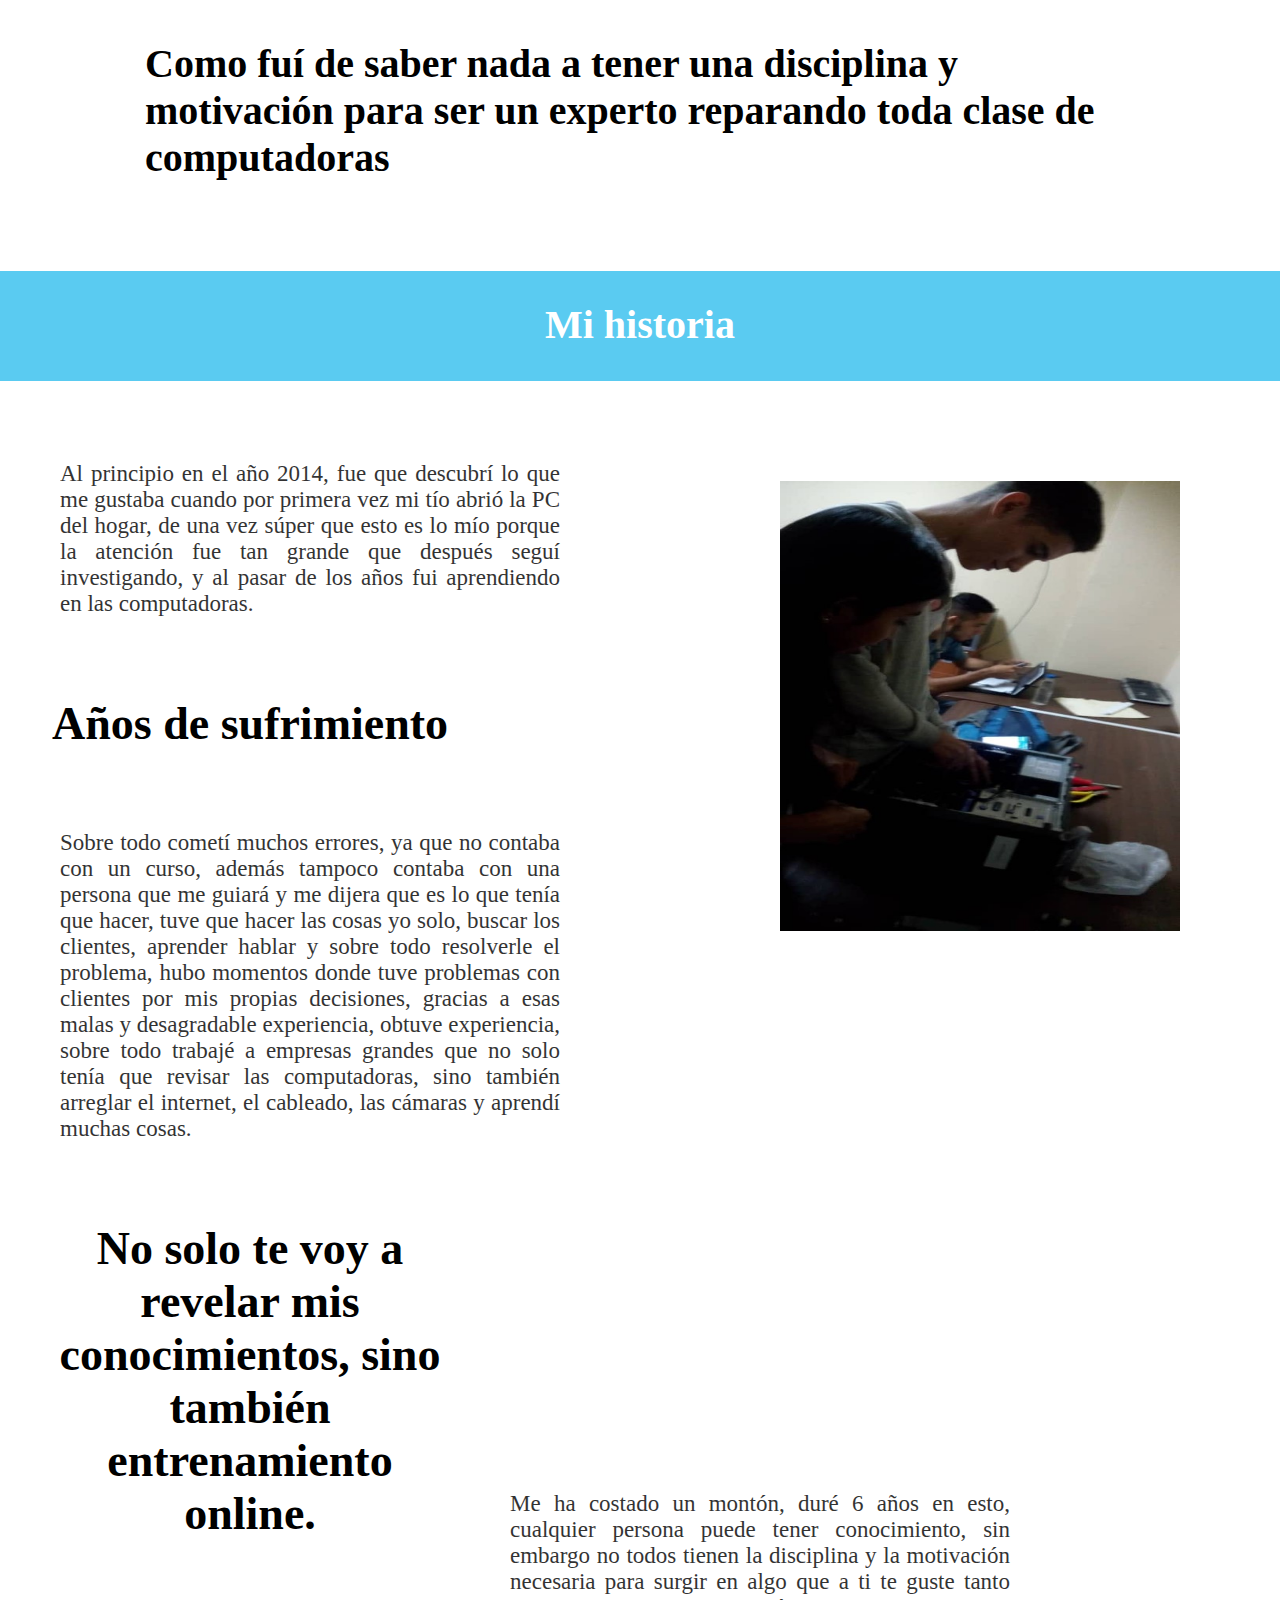
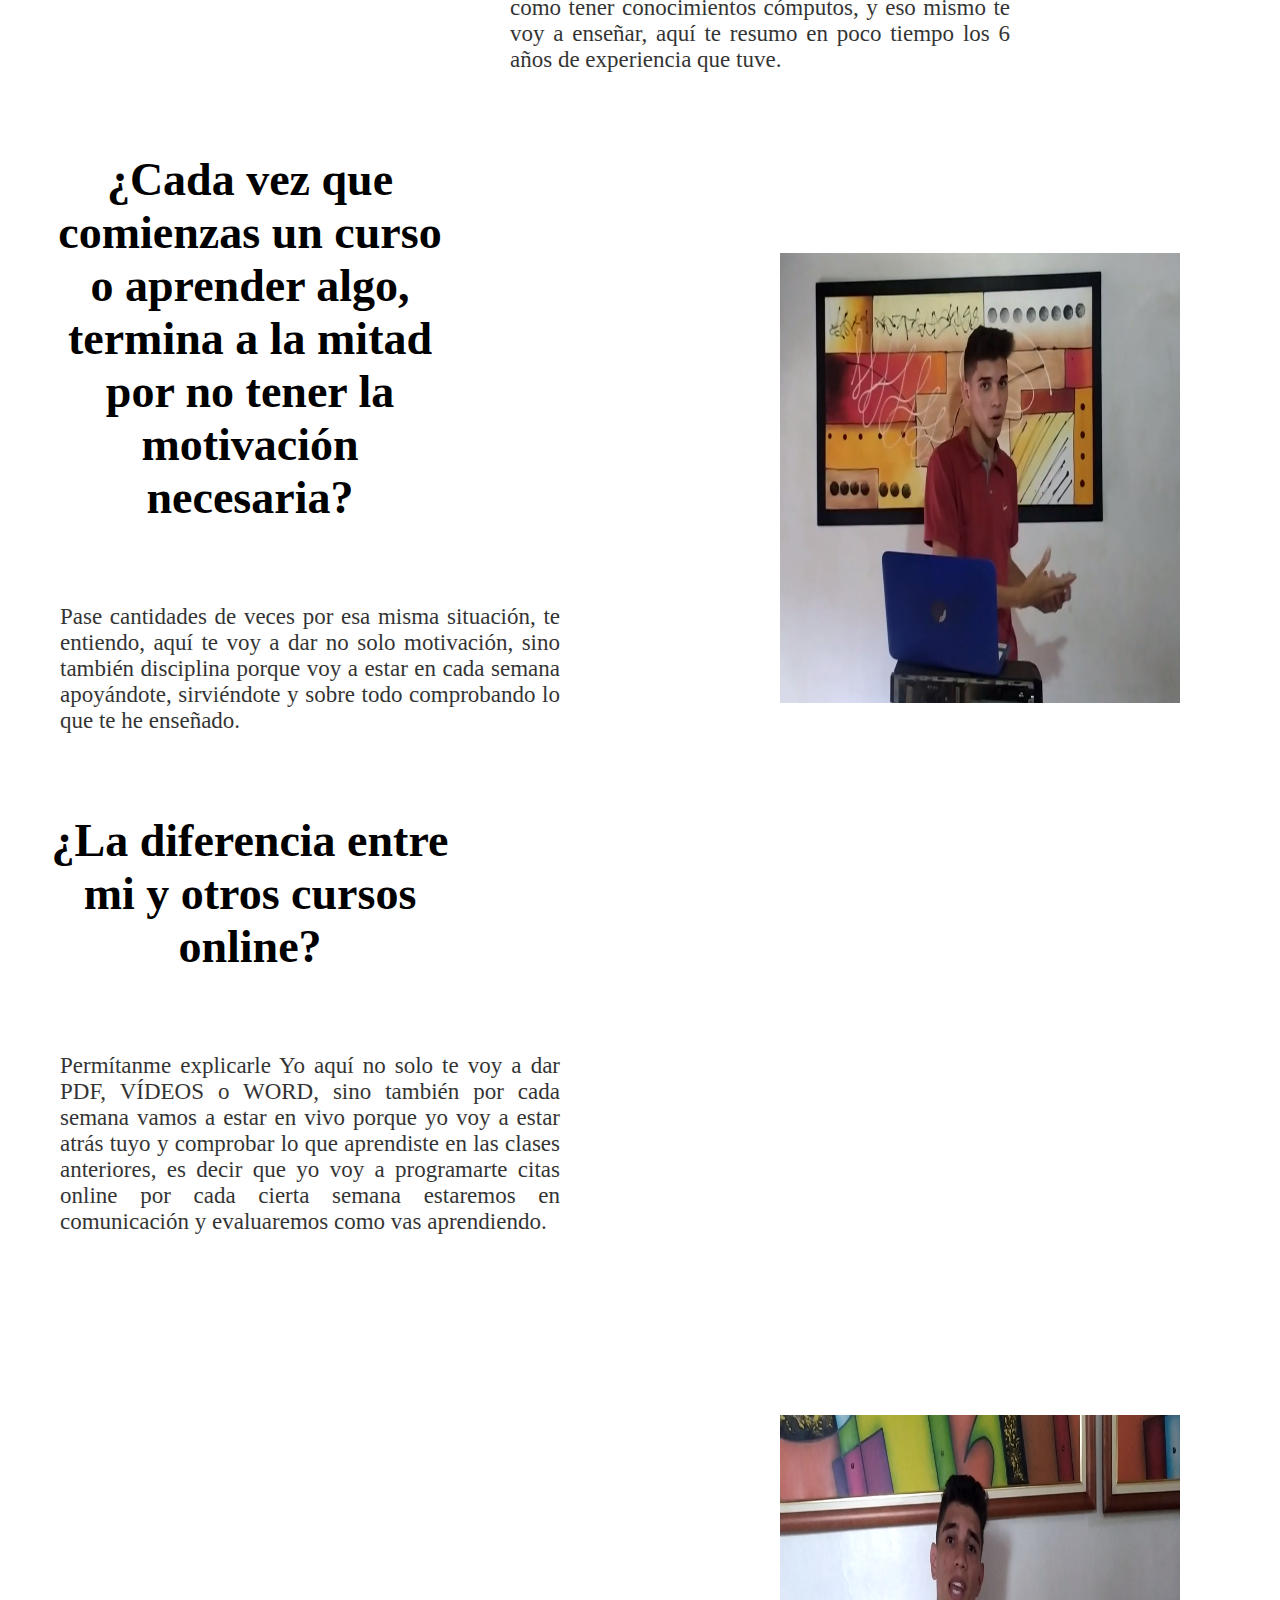
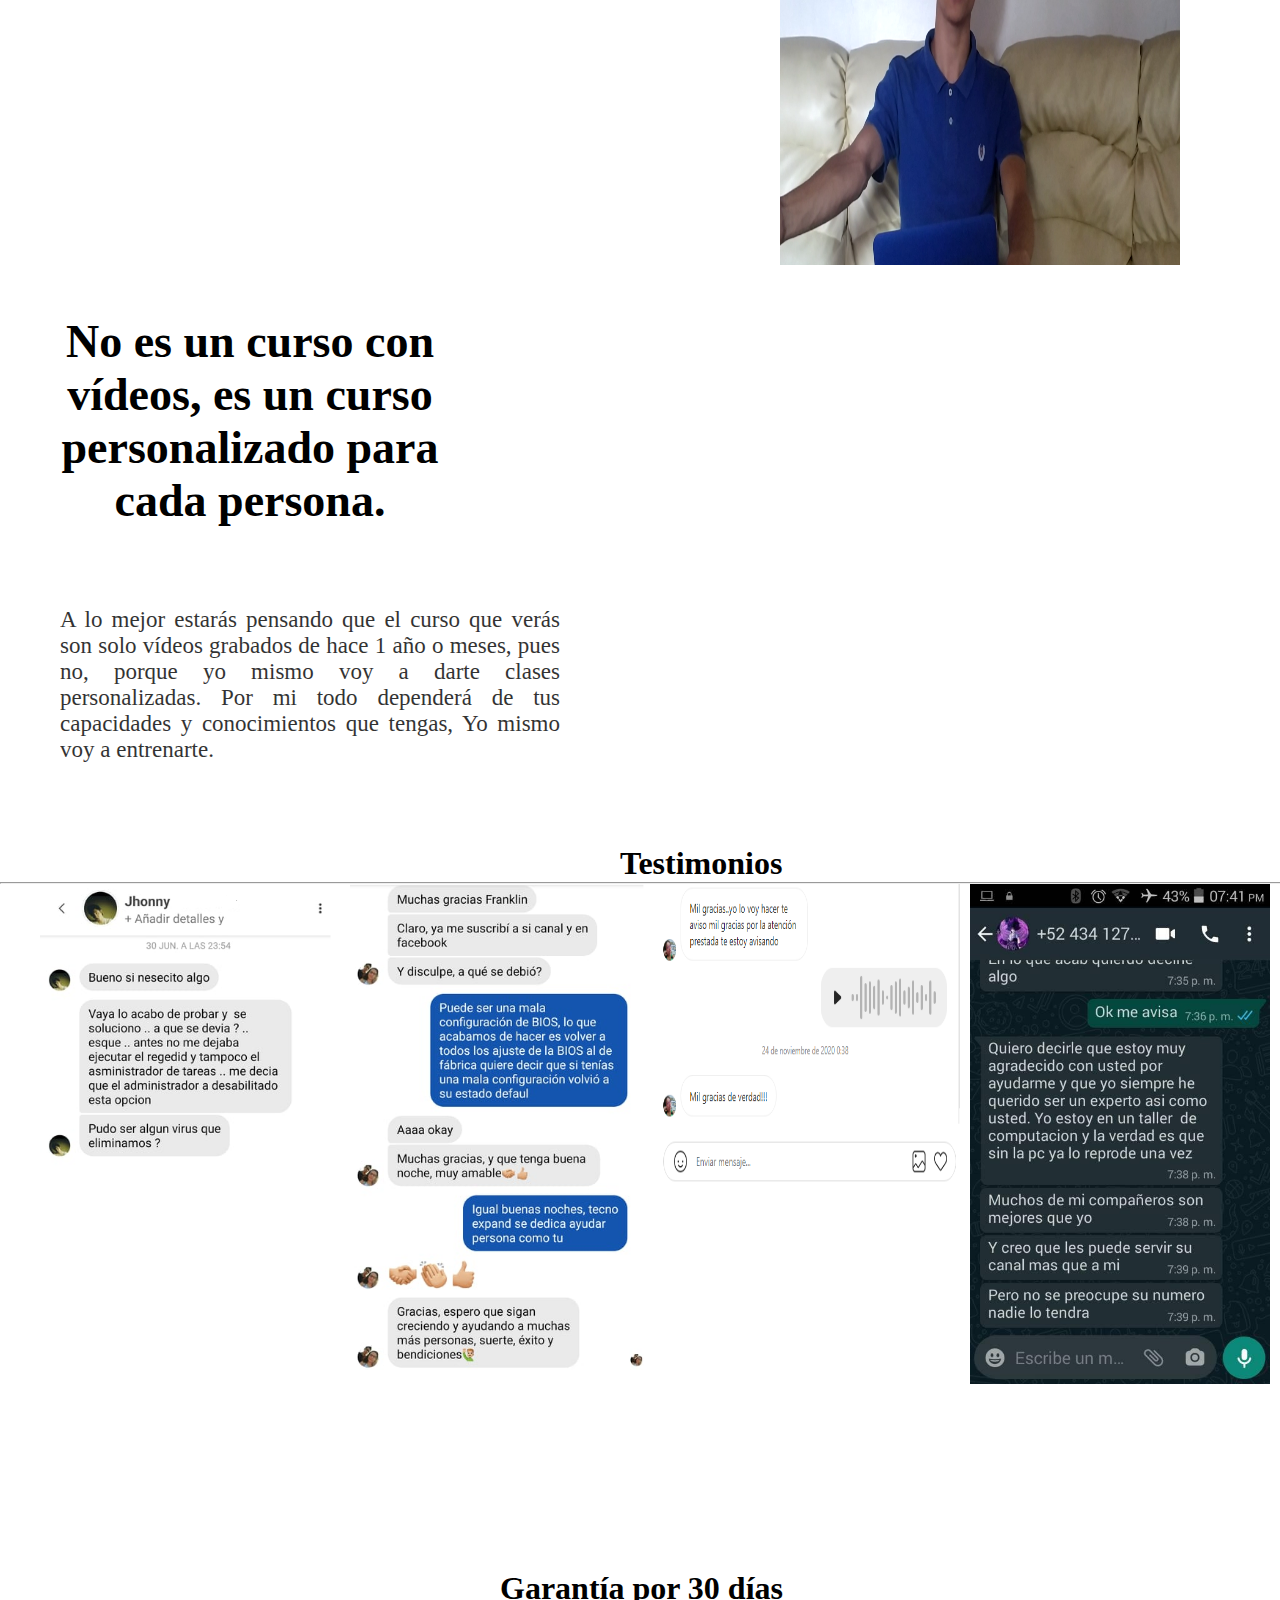
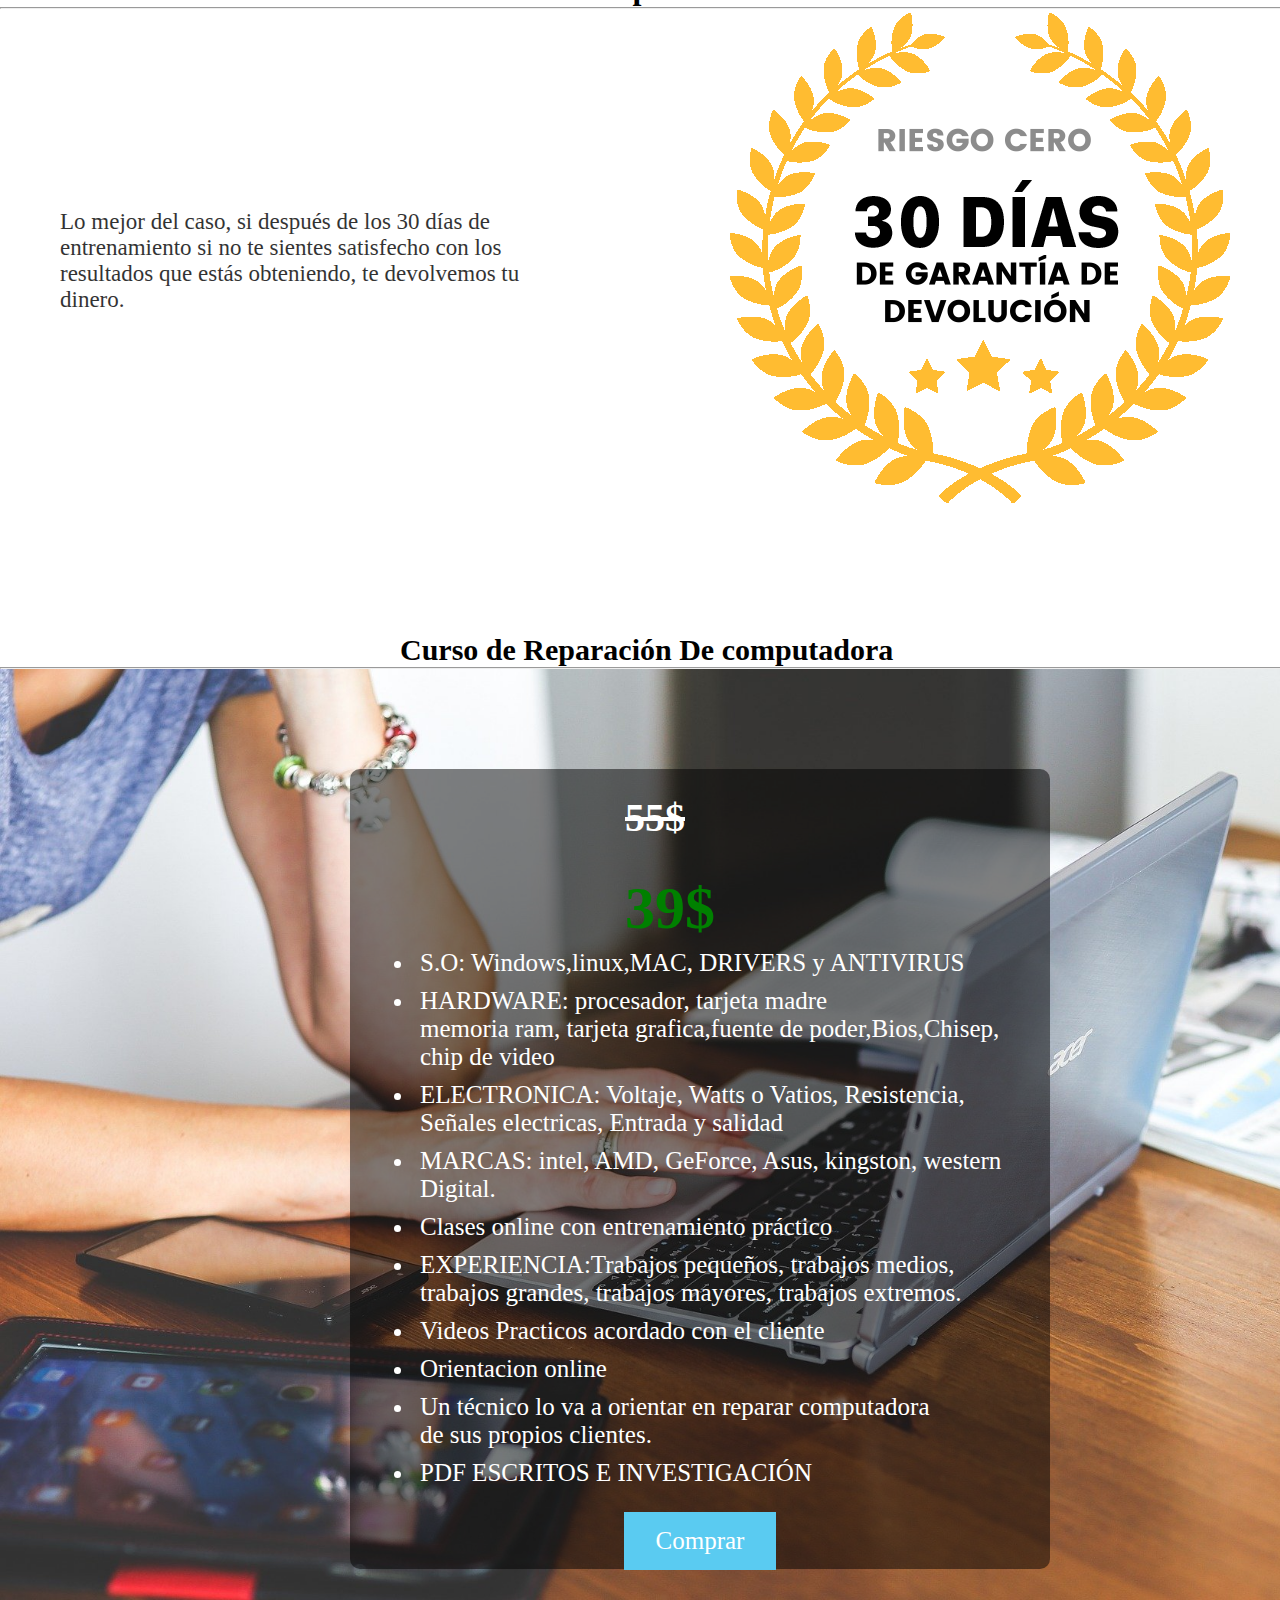
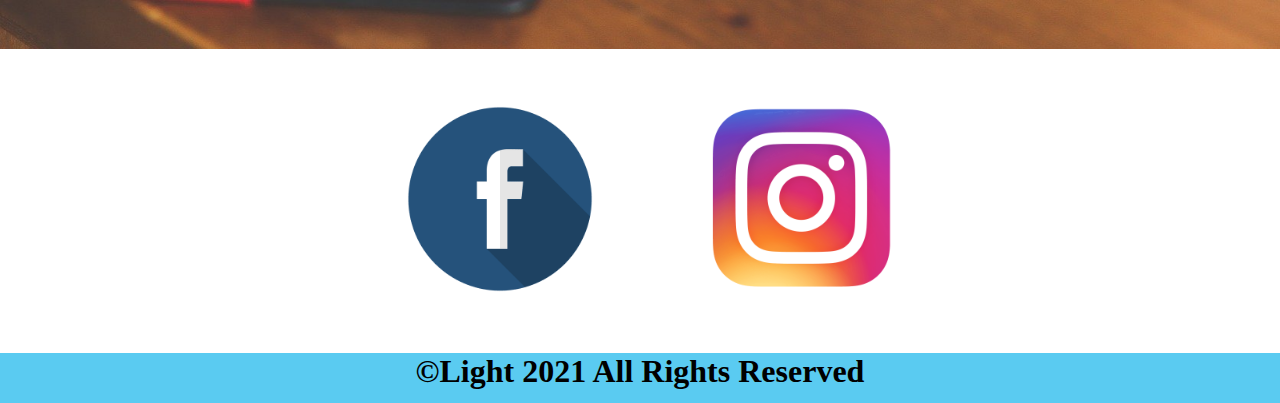
<file: index.html>
<!DOCTYPE html>
<html>
<head>
	<title>Curso de Reparación De Computadora</title>
	<link rel="stylesheet" type="text/css" href="css/estilos.css">
	<link rel="icon" type="image/png" href="img/logo.jpg" />
</head>
<body>

<h1 class="a">Como fuí de saber nada a tener una disciplina y motivación para ser un experto reparando toda clase de computadoras</h1>


<h1 class="historia">Mi historia</h1>



<div class="img">
<img src="img/Imagen3.jpg" width="400" height="600">
<p>Al principio en el año 2014, fue que descubrí lo que me gustaba cuando por primera vez mi tío abrió la PC del hogar, de una vez súper que esto es lo mío porque la atención fue tan grande que después seguí investigando, y al pasar de los años fui aprendiendo en las computadoras.</p>

<h1>Años de sufrimiento</h1>

<p>Sobre todo cometí muchos errores, ya que no contaba con un curso, además tampoco contaba con una persona que me guiará y me dijera que es lo que tenía que hacer, tuve que hacer las cosas yo solo, buscar los clientes, aprender hablar y sobre todo resolverle el problema, hubo momentos donde tuve problemas con clientes por mis propias decisiones, gracias a esas malas y desagradable experiencia, obtuve experiencia, sobre todo trabajé a empresas grandes que no solo tenía que revisar las computadoras, sino también arreglar el internet,  el cableado, las cámaras y aprendí muchas cosas.</p>


<h1>No solo te voy a revelar mis conocimientos, sino también entrenamiento online.</h1>

<p class="er">Me ha costado un montón, duré 6 años en esto, cualquier persona puede tener conocimiento, sin embargo no todos tienen la disciplina y la motivación necesaria para surgir en algo que a ti te guste tanto como tener conocimientos cómputos, y eso mismo te voy a enseñar, aquí te resumo en poco tiempo los 6 años de experiencia que tuve.</p>


<img src="img/calor.png" width="400" height="600">

<h1>¿Cada vez que comienzas un curso o aprender algo, termina a la mitad por no tener la motivación necesaria?</h1>

<p>Pase cantidades de veces por esa misma situación, te entiendo, aquí te voy a dar no solo motivación, sino también disciplina porque voy a estar en cada semana apoyándote, sirviéndote y sobre todo comprobando lo que te he enseñado.</p>
</div>

<!--<div class="nivel1">-->

<div class="img">	
<h1>¿La diferencia entre mi y otros cursos online?</h1>

<p>Permítanme explicarle Yo aquí no solo te voy a dar PDF, VÍDEOS o WORD, sino también por cada semana vamos a estar en vivo porque yo voy a estar atrás tuyo y comprobar lo que aprendiste en las clases anteriores, es decir que yo voy a programarte citas online por cada cierta semana estaremos en comunicación y evaluaremos como vas aprendiendo.</p>	


<img src="img/calorr.png" width="400" height="600">
<header></header>

<h1>No es un curso con vídeos, es un curso personalizado para cada persona.</h1>

<p> A lo mejor estarás pensando que el curso que verás son solo vídeos grabados de hace 1 año o meses, pues no, porque yo mismo voy a darte clases personalizadas. Por mi todo dependerá de tus capacidades y conocimientos que tengas, Yo mismo voy a entrenarte.</p>
</div>


<div class="nivel2">

<h1>Testimonios</h1>
<hr>		
<img src="img/opinion2.jpg" width="350" height="">
<img src="img/calor1.png" width="400" height="300">
<img src="img/opinion1.5.png">
<img src="img/opinion1.3.png">



<header></header>


</div>




<div class="nivel3">
				   <h1>Garantía por 30 días</h1>
<hr>
				   <img src="img/garantia.png">

	  			   <p>Lo mejor del caso, si después de los 30 días de entrenamiento si no te sientes satisfecho con los resultados que estás obteniendo, te devolvemos tu dinero.</p>
</div>


<h2>Curso de Reparación De computadora</h2>
<hr>
<div  class="ultimo" style="background-image: url('img/pc.jpg');">
<div class="pago">

	<strike><h3>55$</strike></h3>
	<h4>39$</h4>

<ig src="img/pc.jpg">
	<ul class="b" >	
	  <li>S.O: Windows,linux,MAC, DRIVERS y ANTIVIRUS</li>
	  <li>HARDWARE: procesador, tarjeta madre<br> memoria ram, tarjeta grafica,fuente de poder,Bios,Chisep,<br>chip de video</li>
	  <li>ELECTRONICA: Voltaje, Watts o Vatios, Resistencia,<br> Señales electricas, Entrada y salidad</li>
	  <li>MARCAS: intel, AMD, GeForce, Asus, kingston, western Digital.</li>
	  <li>Clases online con entrenamiento práctico</li>
	  <li>EXPERIENCIA:Trabajos pequeños, trabajos medios,<br> trabajos grandes, trabajos mayores, trabajos extremos.</li>
	  <li>Videos Practicos acordado con el cliente</li>
	  <li>Orientacion online</li>
	  <li>Un técnico lo va a orientar en reparar computadora<br> de sus propios clientes.</li>
	  <li>PDF ESCRITOS E INVESTIGACIÓN</li>
	</ul>
	<a href="https://tecnoexpand.netlify.app/1/index1.html" target="_blank"><button class="button">Comprar</button></a>


</div>



</div>

<div class="redes">
 <a href="https://www.facebook.com/Light-105080117494413"><img src="img/fa.png" width="200"></a>
 <a href="https://www.instagram.com/tecno_expand20/"><img src="img/ins.png" width="200"></a>



</div>

<h1 class="derecho">©Light  2021 All Rights Reserved</h1>

</body>
</html>
</file>
<file: css/estilos.css>
* {
	margin: auto;
	font-family: arial narrow
}

.a {	
	max-width: 990px;
	margin-bottom: 50px;
	padding: 40px;
	font-size: 40px;
}

.historia {
	width: 100%;
	height: 80px;
	background: #5acbf1 ;
	color:#fff;
	text-align: center;
	font-size: 40px;
	padding: 30px 0 0 0;
}


.img img  {
	float: right;
	clear: left;
	height: 450px;
	padding: 100px;
	margin-bottom: 380px;
}

.img {
	text-align: justify;
	font-size: 23px;
	font-family:tahoma ;
}

.img p {
	width: 500px;
	float: left;
	padding: 80px 60px;
	color: black;
	opacity: 0.8;
}

.img h1 {
	float: left;
	margin-left: 50px;
	width: 400px;
	clear: left;
	text-align: center;

}.img img {
	float: right;
	clear: left;
	height: ;
	width:400px;

}

.nivel1 {
	float: left;
	margin-top: 300px;
}

.nivel1 p {
	font-size: 23px;
	width: 500px;
	padding: 20px;
	float: left;
}


header {
	padding-top: 600px;
	background: black;
	float: left;
}



.nivel2 h1{
	float: left;
	margin-top: 100px;
} 

.nivel2 img {
			float: right;
			transition: transform .2s;
			width: 300px;
			margin-right: 10px;
}

hr {
	float: left;
	margin: auto;
	margin-bottm: 50px;
	width: 100%;
}





.nivel2 img:hover {
  -ms-transform: scale(1.5); /* IE 9 */
  -webkit-transform: scale(1.5); /* Safari 3-8 */
  transform: scale(1.5); 
}

h2 {
	margin-top: 120px;
	float:left;
	text-align: center;
	margin-left: 400px;
	font-size: 30px;
}



.nivel3 h1 {
	float: left;
	margin-left: 500px;
	margin-top: 200px;
}

.nivel3 p {
	float: left;
    color: black;
	opacity: 0.8;
	width: 500px;
	padding: 200px 60px;
	font-family: tahoma;
	font-size: 23px;

}


.nivel3 img {
	float: right;
	margin-right: 50px;
}



.pago {
	float:left;
	margin-top: 100px;
    background-color: rgba(0, 0, 0, .5);;
	padding: 25px;
	font-size: 25px;
	color: #fff;
	text-align: center;
	margin-left: 350px;
	margin-bottom: 200px;
	border-radius: 10px 10px 10px 10px;
	width: 650px;
	height: 750px;
}


.pago h3 {
		position: absolute;
		color: #fff;
		font-size: 40px;
		margin-left: 250px;
}

.pago h4 {
	position: absolute;
	margin-top: 80px;
	font-size: 60px;
	margin-left: 250px;
	color: green;
}

.pago ul {
	margin-top: 150px;
	text-align: left;
}

ul li {
	padding: 5px;

}


.ultimo {
	width: 100%;
	height: 980px;
	float: left;
	background-size:cover;

}


.button {
    background-color: #5acbf1; /* Green */
    border: none;
    color: white;
    padding: 15px 32px;
    text-align: center;
    text-decoration: none;
    display: inline-block;
    font-size: 16px;
    margin: 4px 2px;
    cursor: pointer;
    transition: 0.5s;
    font-size: 25px;
    margin-top: 20px;
}



.button:hover {
	background:#008CBA;
	padding: 30px 50px;
}



.redes {
	float: left;
	margin-left: 350px;
}

.redes img {
	padding: 50px;
}

.derecho {
		background: #5acbf1;
		width: 100%;
		height: 50px;
		float: right;
		text-align: center;
}



.er {
	margin-right: 200px;
	float: left;

}
</file>
